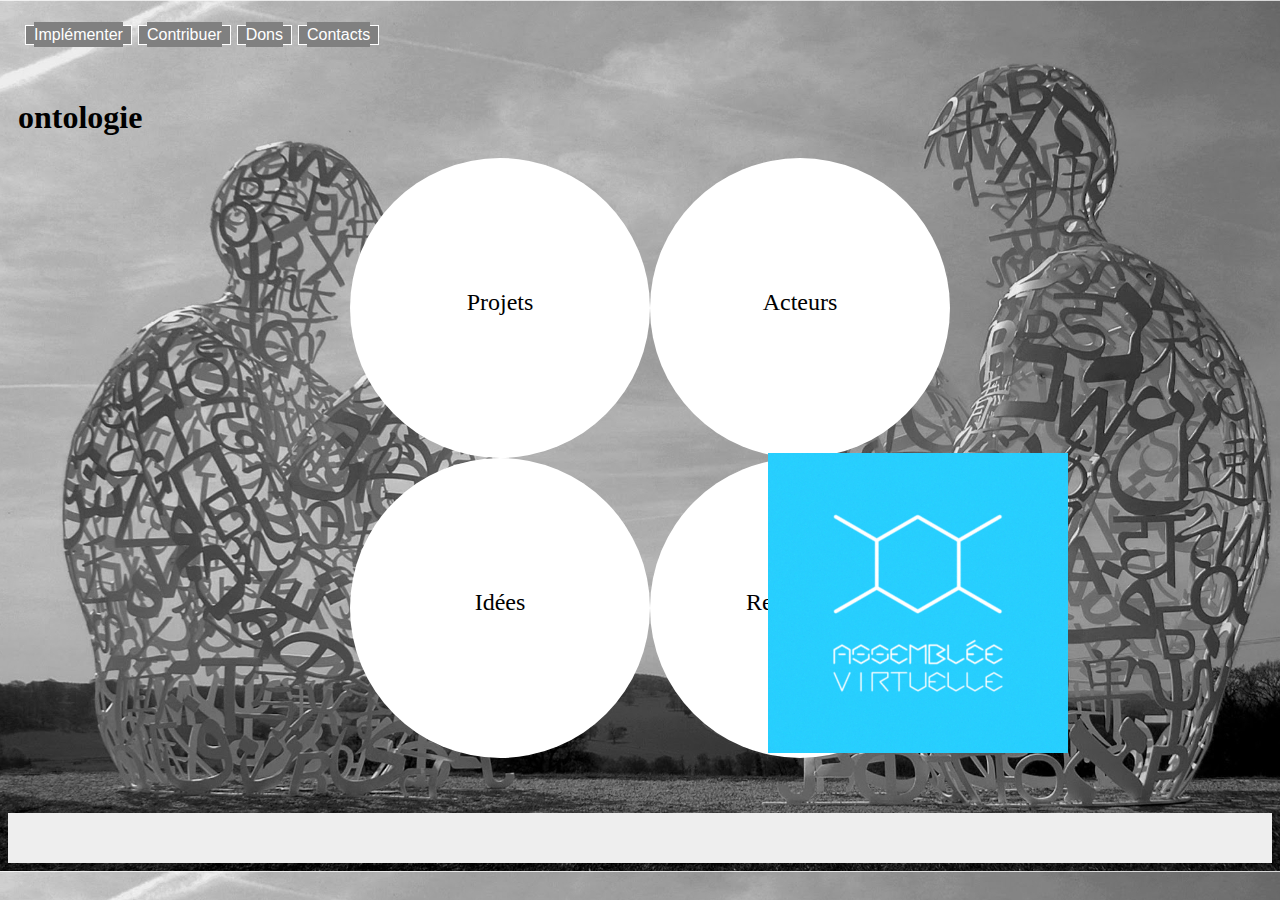
<file: index.html>
<!Doctype html>
<html>
<head>
<title>MaquetteV1-Assemblee Virtuel</title>
<meta charset="UTF-8" />
<link title="style" media="all" rel="stylesheet" href="css/style.css" type="text/css" />




</head>

<body>
<header>
	<div>
		<ul id="menu">
			<li><a href="">Implémenter</a></li>
			<li><a href="">Contribuer</a></li>
			<li><a href="">Dons</a></li>
			<li><a href="">Contacts</a></li>
		</ul>
	</div>
</header>




<main>
	<h1>ontologie</h1>
	<div id="logo">
		<img src="image/logo.jpg" title="logoAV" alt="projet de réseau social distribué">
	</div>

	<nav>
		<div style="display:table-row;">
			<div id="projets"><a href="ontologie1.html">Projets</a></div>
			<div id="acteurs"><a href="ontologie1.html">Acteurs</a></div>
		</div>


		<div style="display:table-row;">
			<div id="idees"><a href="ontologie1.html">Idées</a></div>
			<div id="ressources"><a href="ontologie1.html">Ressources</a></div>
		</div>
	</nav>
</main>

<footer>


</footer>

</body>

</html>
</file>
<file: css/style.css>
body {
	display: flex;
	flex-direction:column;
	height:95vh;
}



a {

text-decoration: none;
text-align: center;
color: black;

}

body {
	background-image: url(../image/img-fond.jpg);
	background-size: cover;
	z-index:0;
	font-family: trebuchet;
}

header {
	position: relative;
	flex-grow: 0;
	flex-shrink: 0;
	height: 70px;
	width:

}



main {
	position: relative;
	flex:0 auto;
	left:10px;
	flex-grow: 1;

}

nav {
	display:table;
	margin: 0 auto;
}

footer {
	height: 50px;
	flex-grow: 0;
	flex-shrink: 0;
	background-color: #eee;

}

#menu {
	width: 400px;
  list-style: none;
  margin: 0;
	padding: 1em;
	display: inline-block;
	color: white;
	font-family: trebuchet;
	font-weight: bold;

}

#menu li {
  background: grey ;
  color: #fff ;
  border: 1px solid #fff ;
  margin: 1px ;
  display: inline-block;
}

#menu li a {
	flex-direction: row;
  background: grey ;
  color: #fff ;
  font: 1em "Trebuchet MS",Arial,sans-serif ;
  line-height: 1em ;
  text-align: left ;
  text-decoration: none ;
  padding: 4px 0 ;
  margin: 0.5em;
}

#navigation li a:hover,
#navigation li a:focus,
#navigation li a:active {
  background: darkgrey ;
  text-decoration: underline ;
}

#logo {
	z-index: 5;
	position: absolute;
	top: 375px;
	left: 750px;

}


#projets {
		background:#fff;
		display: table-cell;
  	border-radius:50%;
  	width:300px;
  	height:300px;
  	color: black;
		align-items: baseline;
		text-align: center;
		vertical-align: center;
		padding: auto;

		top: auto;
		font-size: 18pt;
		line-height: 12em;
		font:"Trebuchet MS",Arial,sans-serif ;
}

#acteurs {
		background:#fff;
		display: table-cell;
  	border-radius:50%;
  	width:300px;
  	height:300px;
		color: black;
		text-align: center;
  	top: auto;
  	font-size: 18pt;
  	line-height: 12em;
  	font: "Trebuchet MS",Arial,sans-serif ;
}

#idees {
		background:#fff;
		display: table-cell;
  	border-radius:50%;
  	width:300px;
  	height:300px;
		color: black;
		text-align: center;
		top: auto;
		font-size: 18pt;
		line-height: 12em;
		font: "Trebuchet MS",Arial,sans-serif ;
}

#ressources {
  	background:#fff;
		display: table-cell;
  	border-radius:50%;
  	width:300px;
  	height:300px;
		color: black;
		text-align: center;
		margin-left: 1000px;
		margin-top: 550px;
		top: auto;
		font-size: 18pt;
		line-height: 12em;
		font: "Trebuchet MS",Arial,sans-serif ;
}

#projets:hover {
		background:#fff;
  	border-radius:50%;
  	width:300px;
  	height:300px;
  	color: black;
		text-align: center;
		padding: auto;
		margin-left: 500px;
		margin-top: 200px;
		top: auto;
		font-size: 18pt;
		font-weight: bold;
		line-height: 12em;
		font: "Trebuchet MS",Arial,sans-serif ;
		box-shadow: -1px 2px 5px 1px rgba(0, 0, 0, 0.7);
}

#acteurs:hover {
		background:#fff;
  	border-radius:50%;
  	width:300px;
  	height:300px;
		color: black;
		text-align: center;
		margin-left: 1000px;
		margin-top: 200px;
  	top: auto;
  	font-size: 18pt;
  	font-weight: bold;
  	line-height: 12em;
  	font: "Trebuchet MS",Arial,sans-serif ;
  	box-shadow: -1px 2px 5px 1px rgba(0, 0, 0, 0.7);
}

#idees:hover {
		background:#fff;
  	border-radius:50%;
  	width:300px;
  	height:300px;
		color: black;
		text-align: center;
		margin-left: 500px;
		margin-top: 550px;
		top: auto;
		font-size: 18pt;
		font-weight: bold;
		line-height: 12em;
		font: "Trebuchet MS",Arial,sans-serif ;
		box-shadow: -1px 2px 5px 1px rgba(0, 0, 0, 0.7);
}

#ressources:hover {
  	background:#fff;
  	border-radius:50%;
  	width:300px;
  	height:300px;
		color: black;
		text-align: center;
		margin-left: 1000px;
		margin-top: 550px;
		top: auto;
		font-size: 18pt;
		font-weight: bold;
		line-height: 12em;
  	font: "Trebuchet MS",Arial,sans-serif ;

	box-shadow: -1px 2px 5px 1px rgba(0, 0, 0, 0.7);
}
</file>
